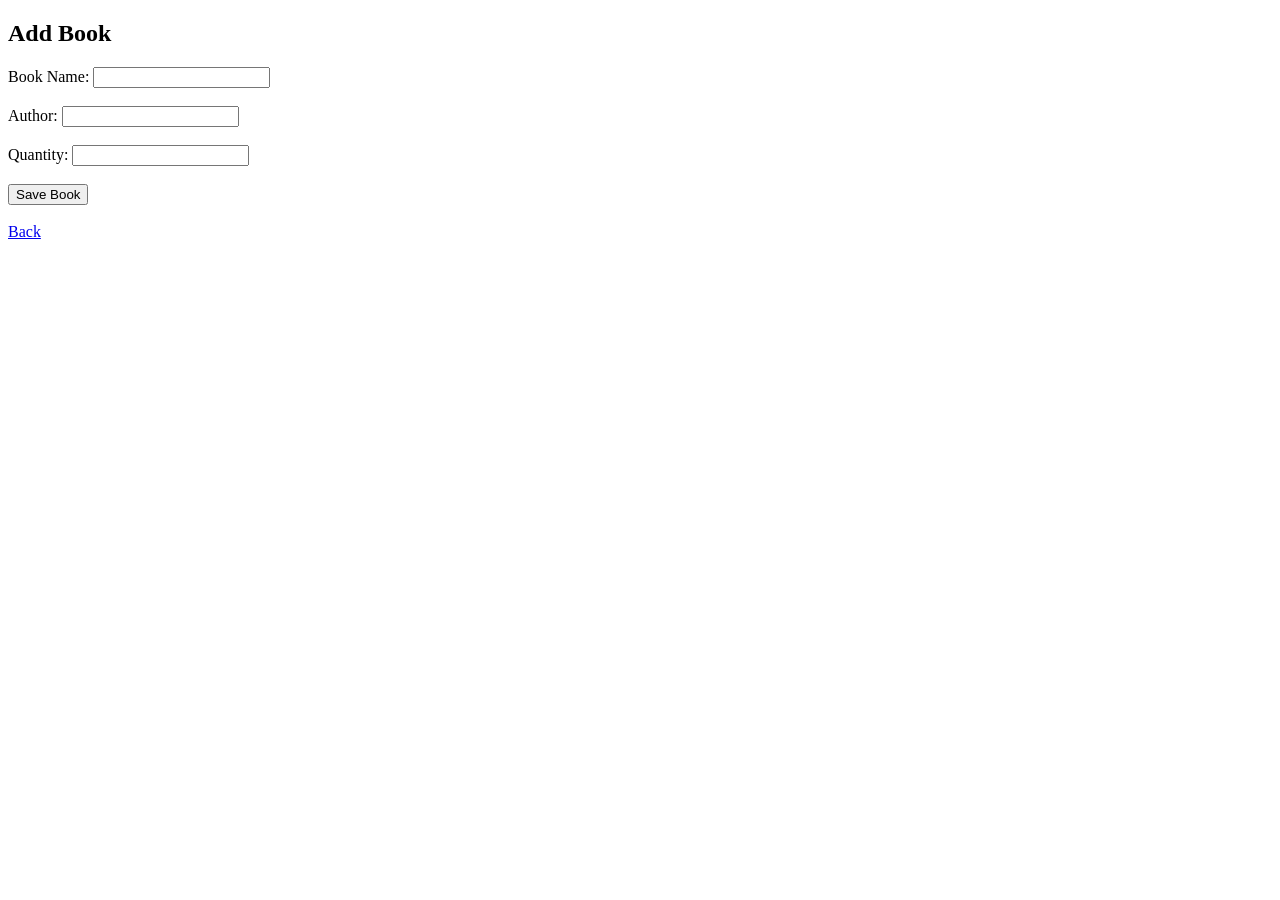
<file: LibraryManagementSystem/templates/add_book.html>
<!DOCTYPE html>
<html>
<head>
    <title>Add Book</title>
</head>
<body>

<h2>Add Book</h2>

<form method="POST">

    <label>Book Name:</label>
    <input type="text" name="title" required>
    <br><br>

    <label>Author:</label>
    <input type="text" name="author" required>
    <br><br>

    <label>Quantity:</label>
    <input type="number" name="quantity" required>
    <br><br>

    <button type="submit">Save Book</button>

</form>

<br>
<a href="/">Back</a>

</body>
</html>
</file>
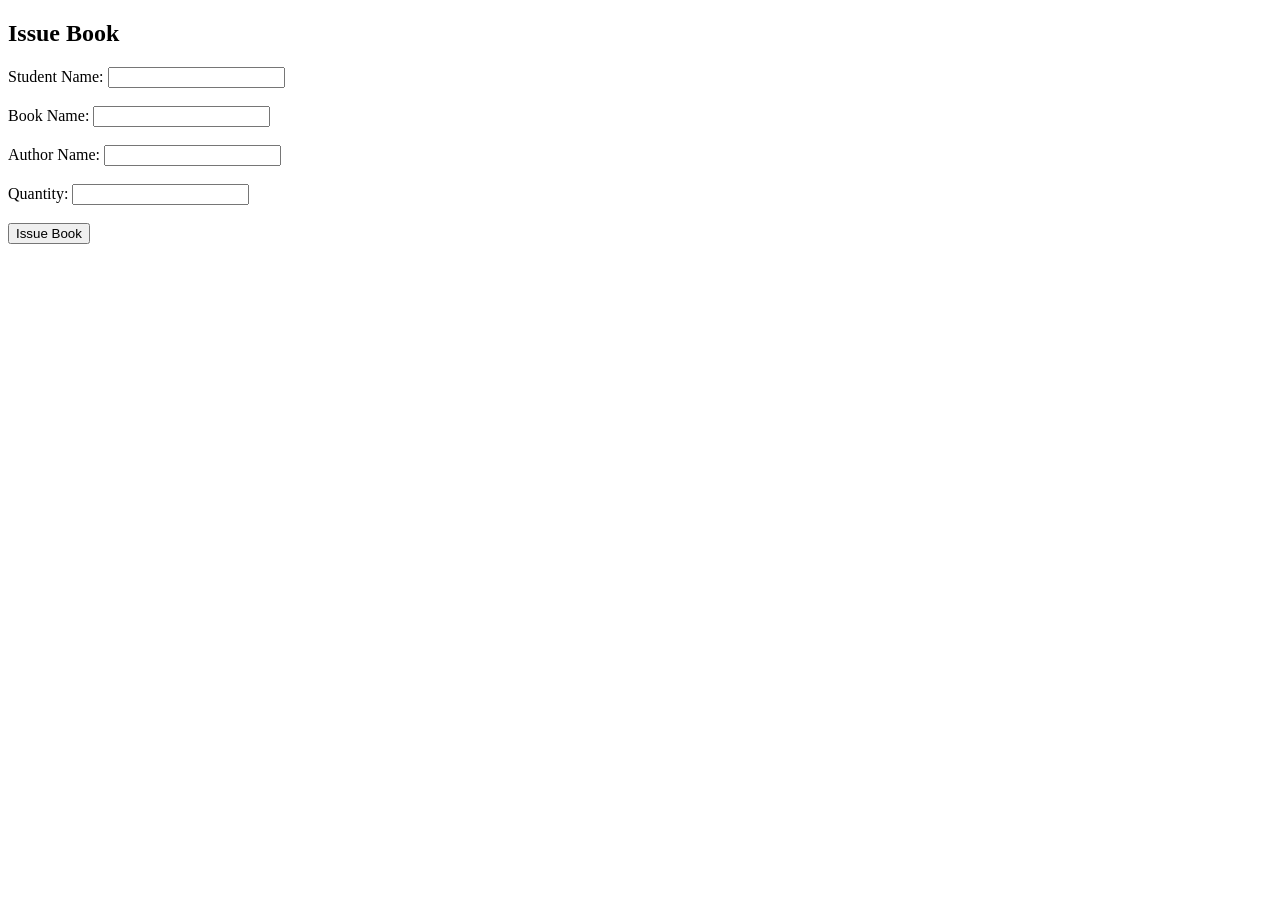
<file: LibraryManagementSystem/templates/issue_book.html>
<!DOCTYPE html>
<html>
<head>
    <title>Issue Book</title>
</head>
<body>

<h2>Issue Book</h2>

<form method="POST">

    Student Name:
    <input type="text" name="student_name" required>

    <br><br>

    Book Name:
    <input type="text" name="book_name" required>

    <br><br>

    Author Name:
    <input type="text" name="author_name" required>

    <br><br>

    Quantity:
    <input type="number" name="quantity" required>

    <br><br>

    <button type="submit">Issue Book</button>

</form>

</body>
</html>
</file>
